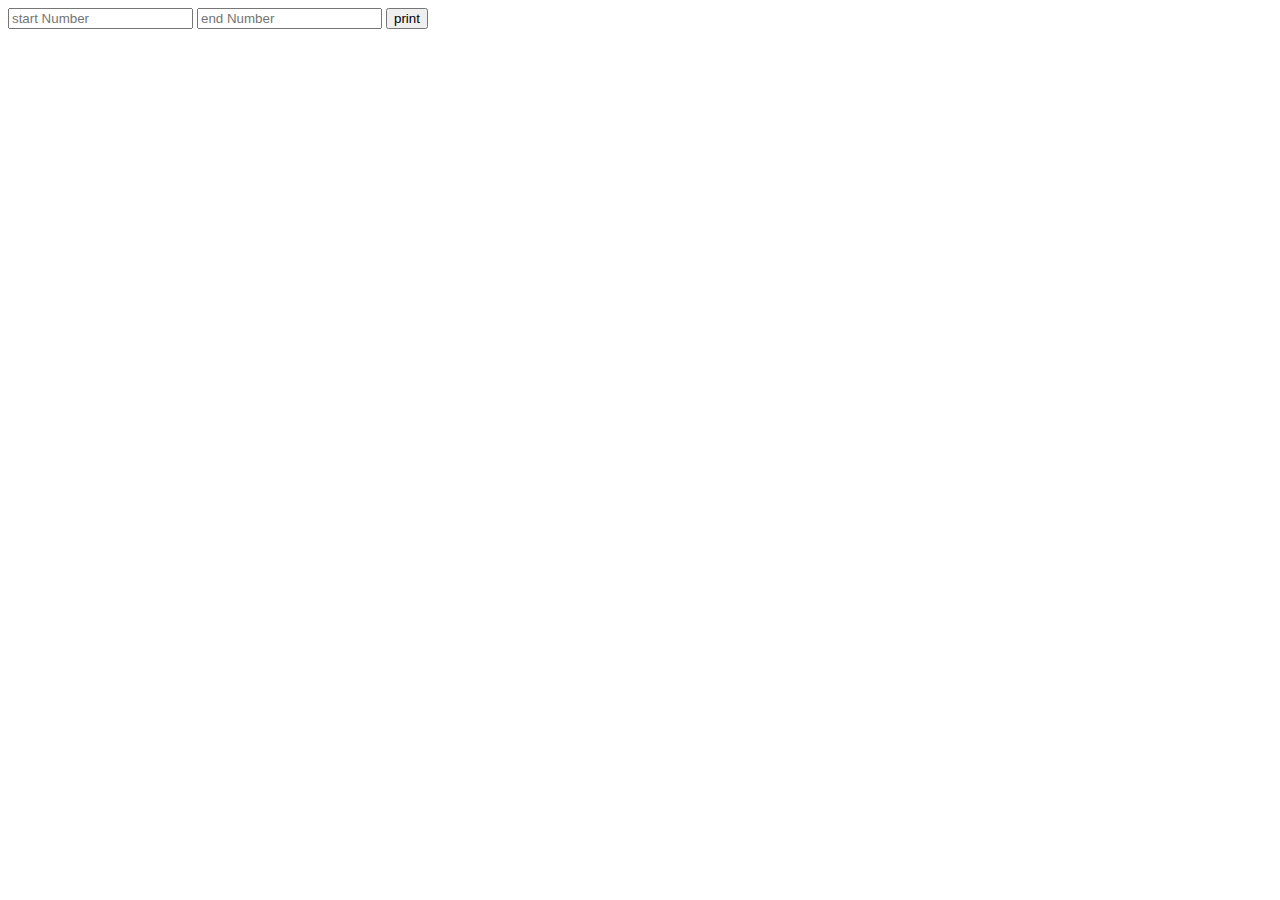
<file: javascript-loop/Ascending.html>
<!DOCTYPE html>
<html lang="en">

<head>
    <meta charset="UTF-8">
    <meta name="viewport" content="width=device-width, initial-scale=1.0">
    <title>ASCENDING NUMBER </title>
</head>

<body>
    <input type="text" placeholder="start Number" id="start">
    <input type="text" placeholder="end Number" id="end">

    <button onclick="printNumber()"> print </button>

    <div id="output"></div>

    <script>
        function printNumber() {

            let start = document.getElementById('start').value;
            let end = document.getElementById('end').value;

            start = Number(start)
            end = Number(end)

            for (var i = start; i <= end; i++) {
                if (i <= 10) {
                    document.getElementById('output').innerHTML += i + "<br>";
                }
            }

        }

    </script>

</body>

</html>
</file>
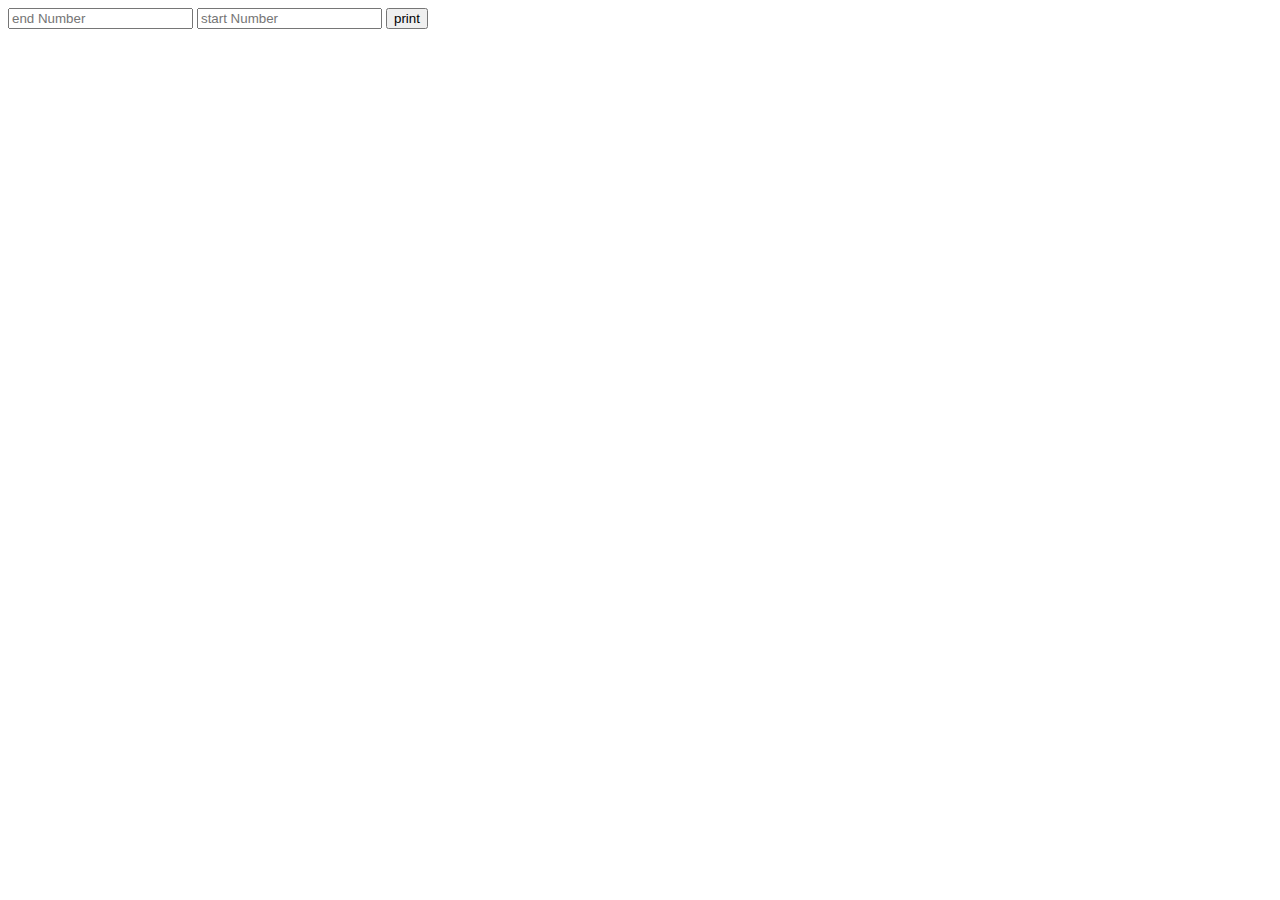
<file: javascript-loop/Descending.html>
<!DOCTYPE html>
<html lang="en">

<head>
    <meta charset="UTF-8">
    <meta name="viewport" content="width=device-width, initial-scale=1.0">
    <title>DESCENDING NUMBER </title>
</head>

<body>
    <input type="text" placeholder="end Number" id="end">
    <input type="text" placeholder="start Number" id="start">

    <button onclick="printNumber()"> print </button>

    <div id="output"> </div>

    <script>
        function printNumber() {


            let end = document.getElementById('end').value;
            let start = document.getElementById('start').value;

            end = Number(end)
            start = Number(start)

            for (var i = end; i >= start; i--) {




                if (i >= 1) {
                    document.getElementById('output').innerHTML += i + "<br>";
                }
            }

        }

    </script>

</body>

</html>
</file>
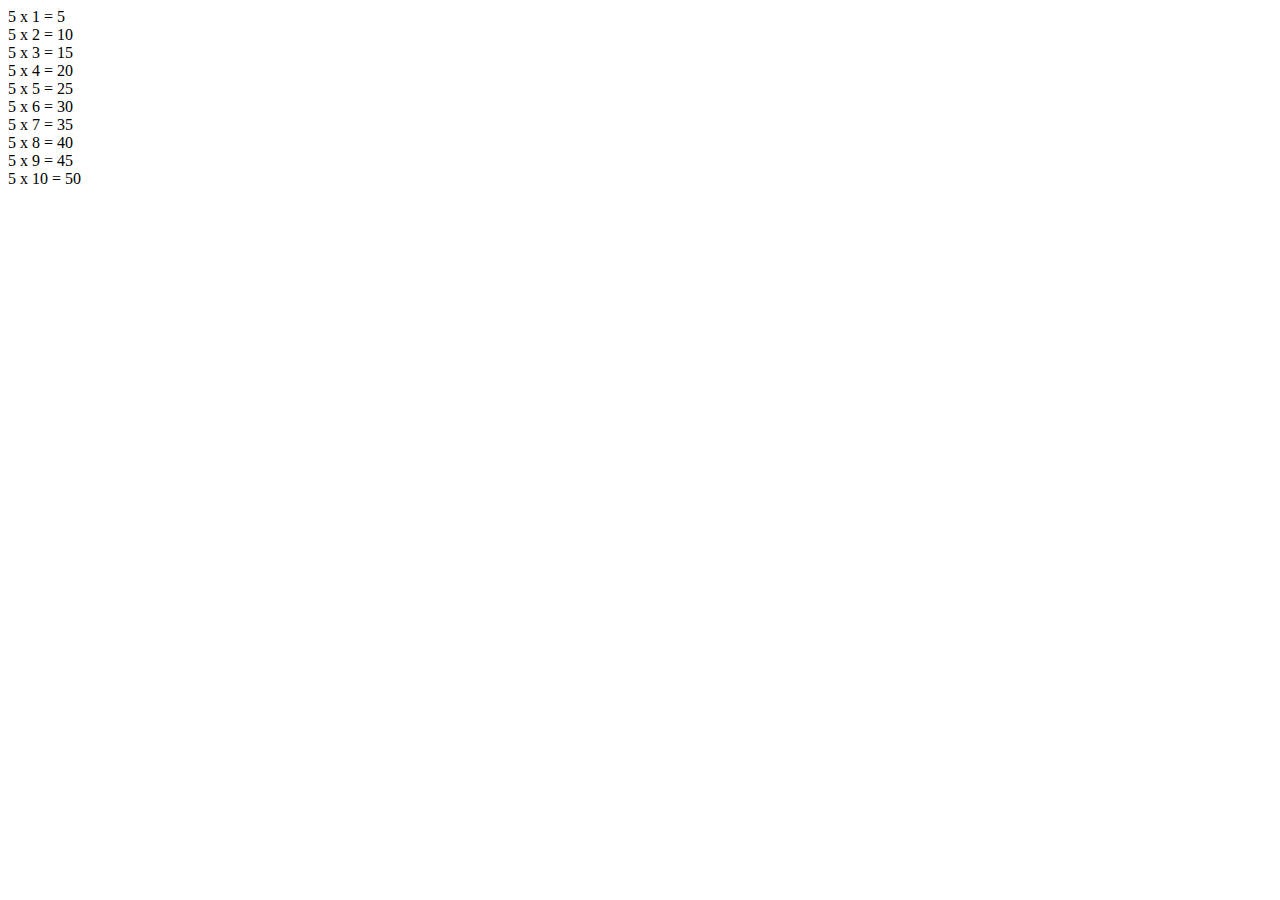
<file: javascript-loop/multiplication.html>
<!DOCTYPE html>
<html lang="en">

<head>
    <meta charset="UTF-8">
    <meta name="viewport" content="width=device-width, initial-scale=1.0">
    <title>Multiplication Table</title>
</head>

<body>

    <script>
        var num = 5;   // change this number
        var i = 1;

        while (i <= 10) {
            document.write(num + " x " + i + " = " + (num * i) + "<br>");
            i++;
        }
    </script>

</body>

</html>
</file>
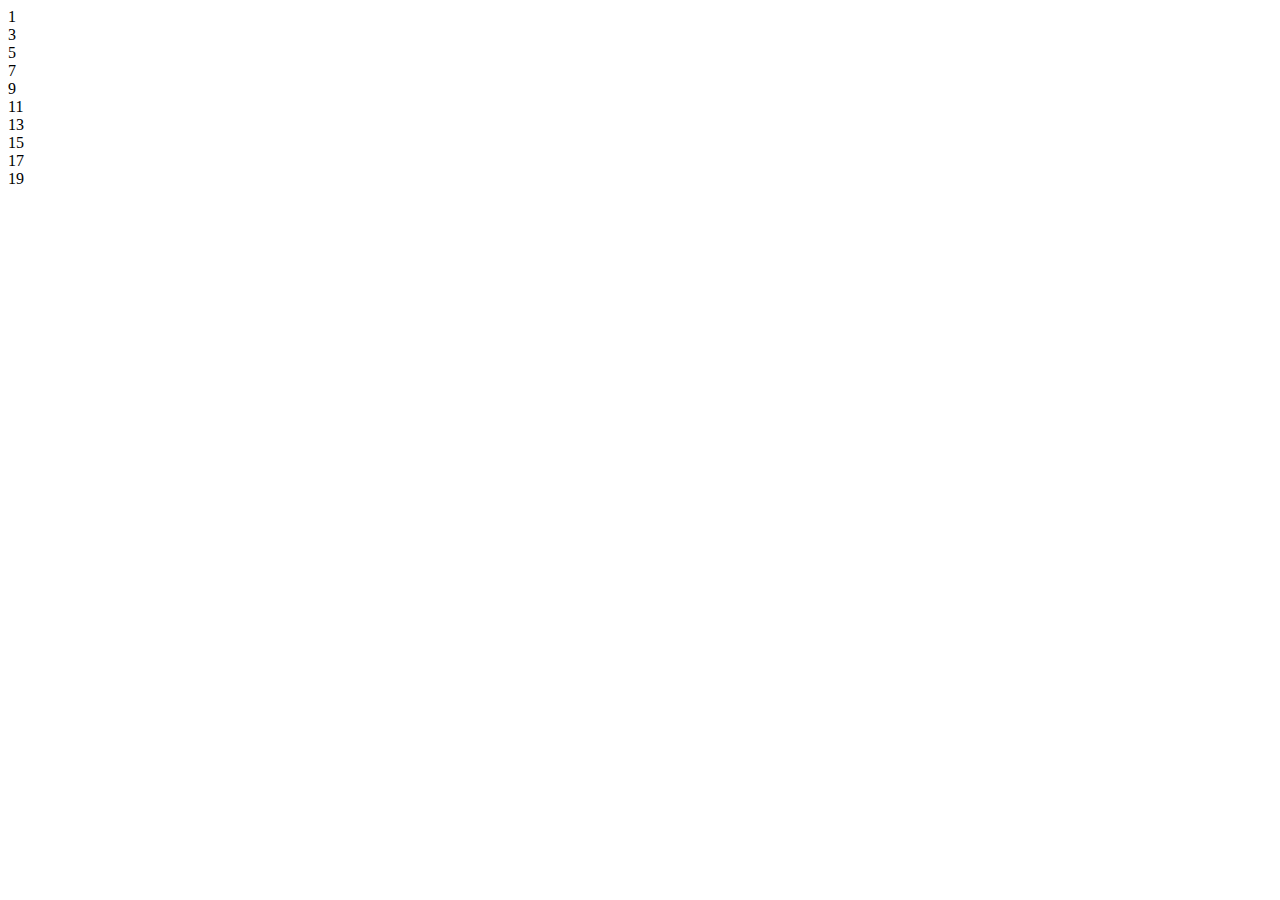
<file: javascript-loop/oddnumberwhile.html>
<!DOCTYPE html>
<html lang="en">

<head>
    <meta charset="UTF-8">
    <meta name="viewport" content="width=device-width, initial-scale=1.0">
    <title>Odd Numbers</title>
</head>

<body>

    <script>
        var start = 1;
        var end = 20;

        while (start <= end) {
            if (start % 2 !== 0) {
                document.write(start + "<br>");
            }
            start++;
        }
    </script>

</body>

</html>
</file>
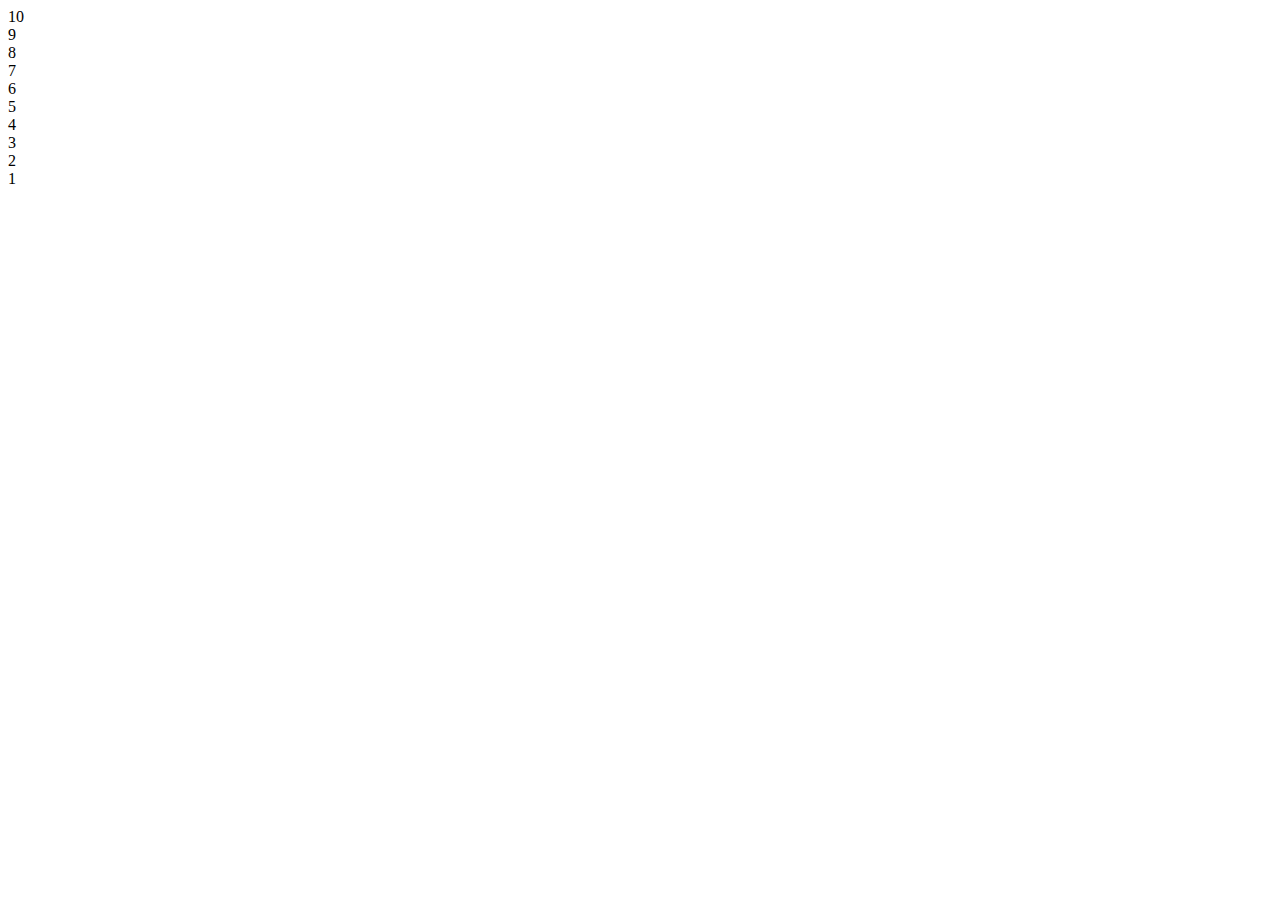
<file: javascript-loop/Reversenumber.html>
<!DOCTYPE html>
<html lang="en">

<head>
    <meta charset="UTF-8">
    <meta name="viewport" content="width=device-width, initial-scale=1.0">
    <title>Reverse Numbers</title>
</head>

<body>

    <script>
        var start = 10;

        while (start >= 1) {
            document.write(start + "<br>");
            start--;
        }
    </script>

</body>

</html>
</file>
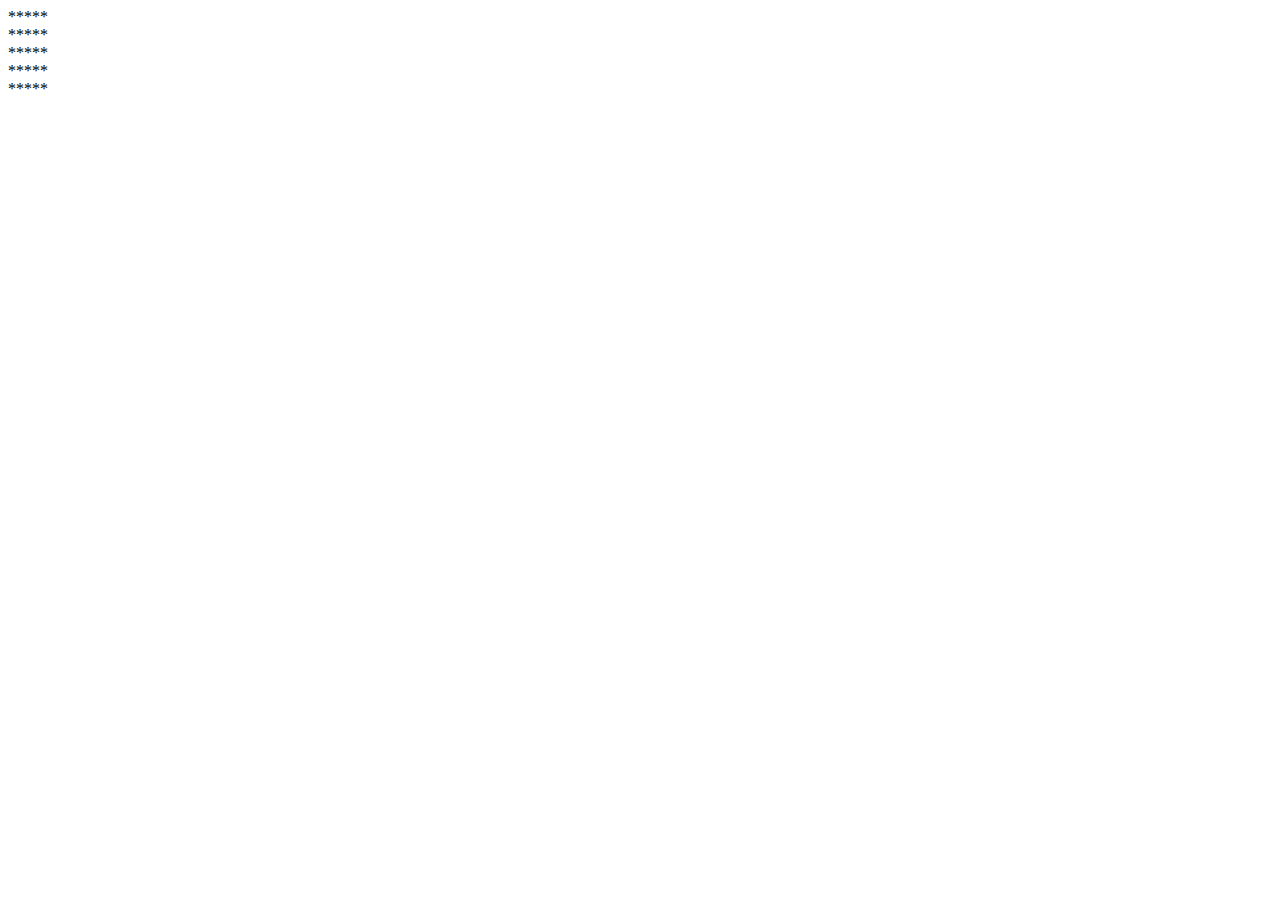
<file: javascript-loop/squarestar.html>
<!DOCTYPE html>
<html lang="en">

<head>
    <meta charset="UTF-8">
    <meta name="viewport" content="width=device-width, initial-scale=1.0">
    <title>Square Star Pattern</title>
</head>

<body>

    <script>
        var i = 1;
        var j;

        while (i <= 5) {
            j = 1;
            while (j <= 5) {
                document.write("*");
                j++;
            }
            document.write("<br>");
            i++;
        }
    </script>

</body>

</html>
</file>
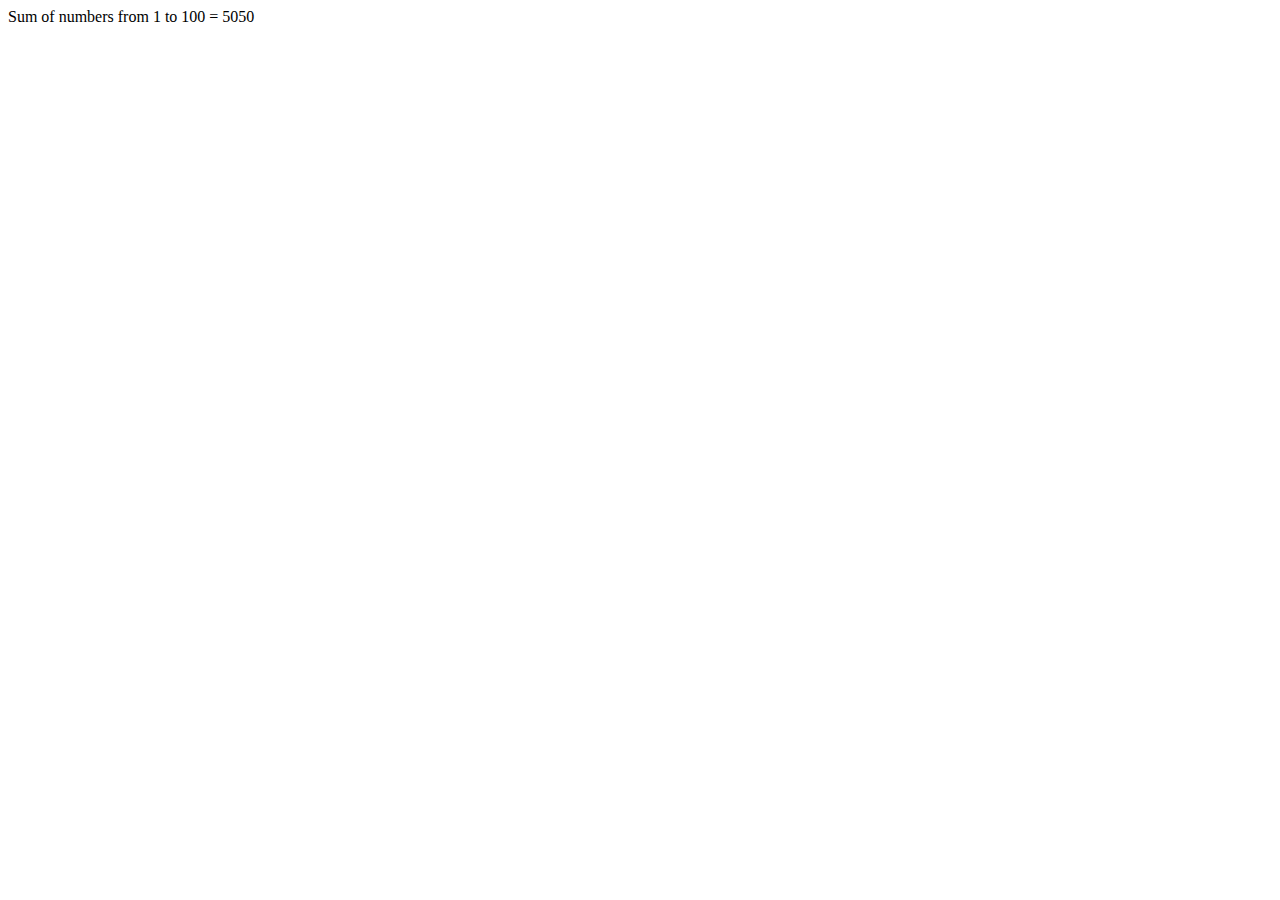
<file: javascript-loop/sumnumbers.html>
<!DOCTYPE html>
<html lang="en">

<head>
    <meta charset="UTF-8">
    <meta name="viewport" content="width=device-width, initial-scale=1.0">
    <title> Sum of NUMBERS </title>
</head>

<body>

    <script>
        var start = 1;
        var end = 100;
        var sum = 0;

        while (start <= end) {
            sum = sum + start;
            start++;
        }

        document.write("Sum of numbers from 1 to 100 = " + sum);
    </script>

</body>

</html>
</file>
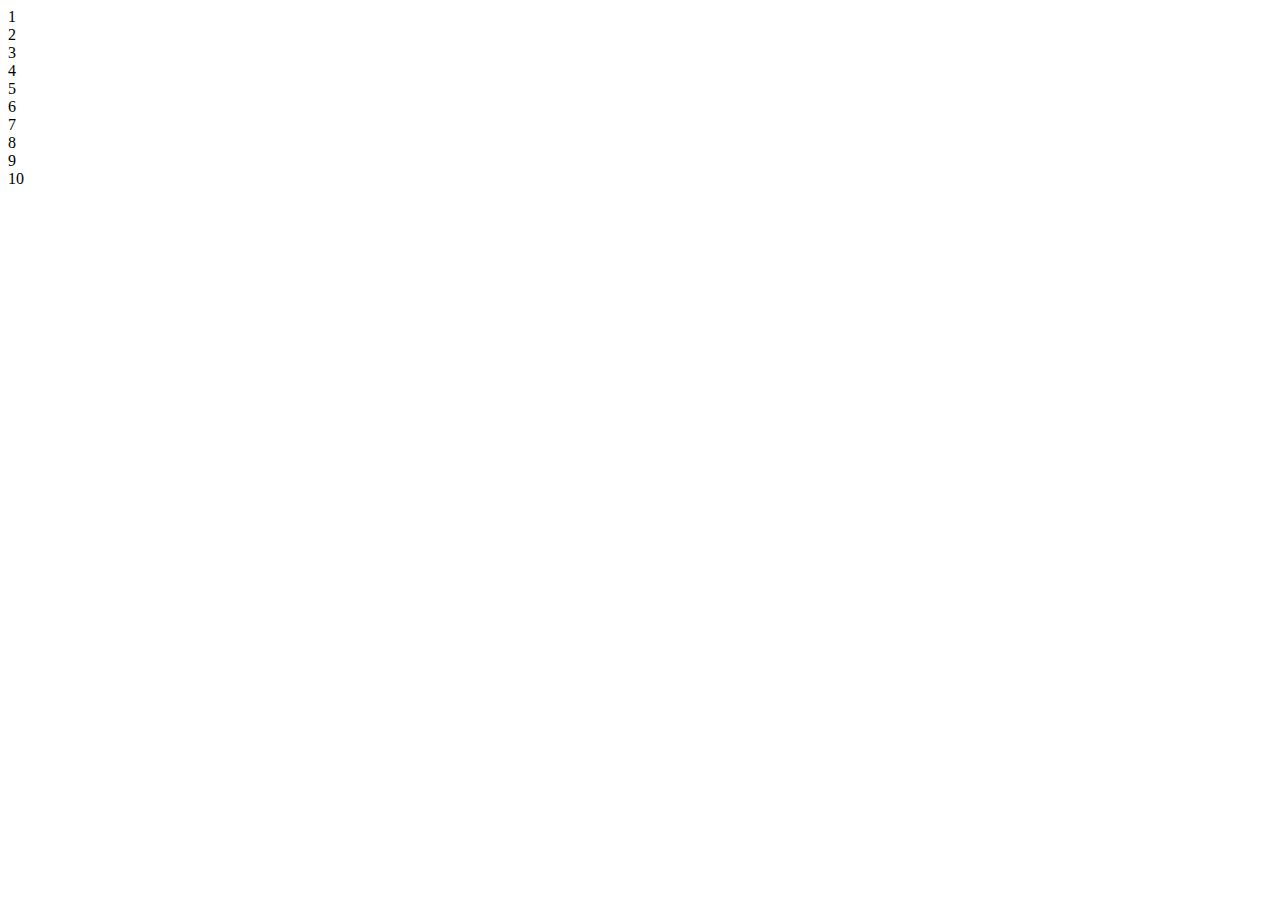
<file: javascript-loop/whileloop.html>
<!DOCTYPE html>
<html lang="en">

<head>
    <meta charset="UTF-8">
    <meta name="viewport" content="width=device-width, initial-scale=1.0">
    <title>While Loop</title>
</head>

<body>

    <script>
        var start = 1;
        var end = 10;

        while (start <= end) {
            document.write(start + "<br>");
            start++;
        }
    </script>

</body>

</html>
</file>
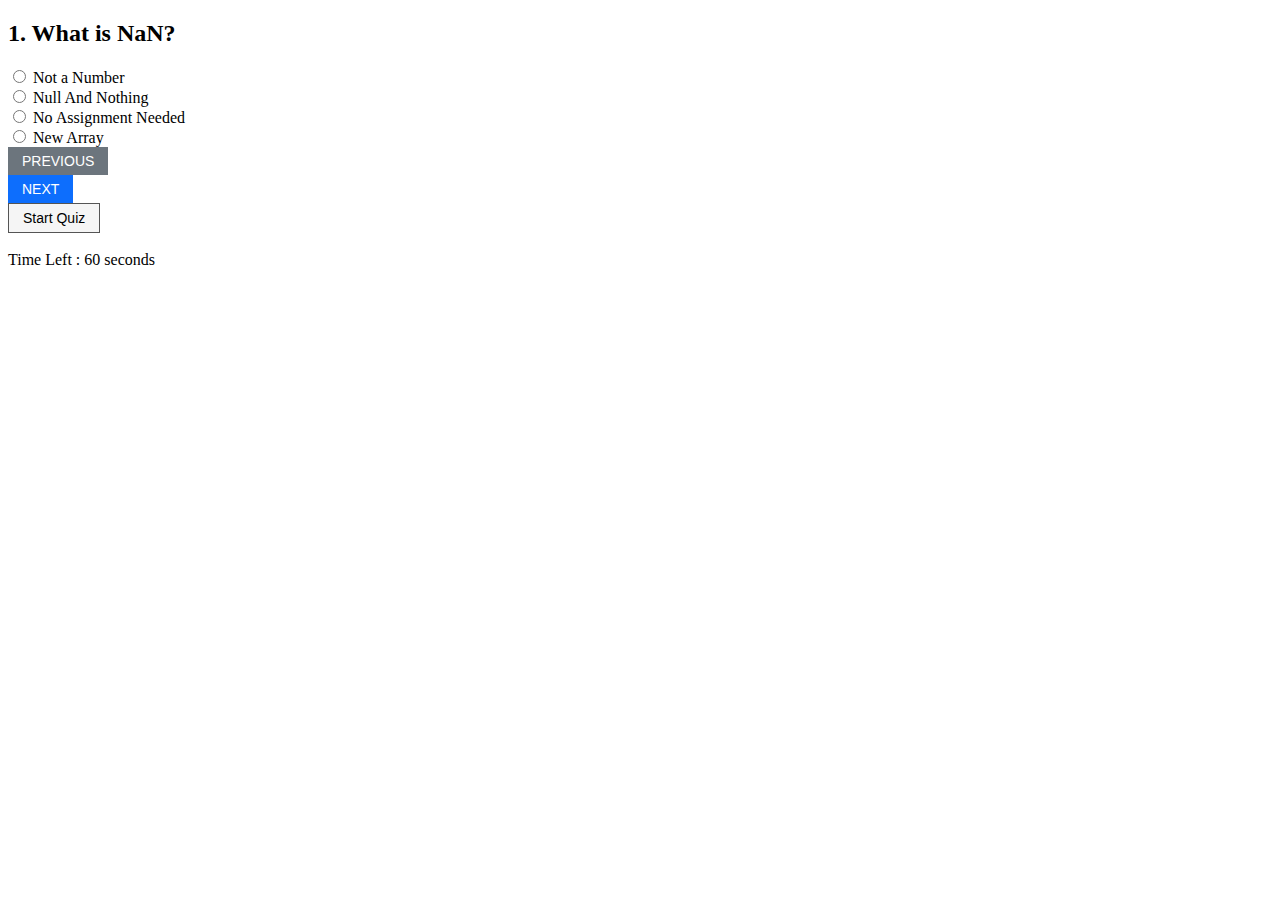
<file: quizapplication/Quizindex.html>
<!DOCTYPE html>
<html lang="en">

<head>
    <meta charset="UTF-8">
    <meta name="viewport" content="width=device-width, initial-scale=1.0">
    <title> QUIZ APPLICATION </title>
    <link href="https://cdn.jsdelivr.net/npm/bootstrap@5.0.2/dist/css/bootstrap.min.css" rel="stylesheet"
        integrity="sha384-EVSTQN3/azprG1Anm3QDgpJLIm9Nao0Yz1ztcQTwFspd3yD65VohhpuuCOmLASjC" crossorigin="anonymous">
</head>
<style>
    button {
        padding: 6px 14px;
        font-size: 14px;
        border: 1px solid #555;
        background: #f5f5f5;
        cursor: pointer;
    }

    #prev {
        background-color: #6c757d;
        /* Gray */
        color: white;
        border: none;
    }

    #NEXT {
        background-color: #0d6efd;
        /* Blue */
        color: white;
        border: none;
    }

    #OUTPUT {
        background-color: #198754;
        /* Green */
        color: white;
    }
</style>


<body>
    <div class="col-lg-6 mx-auto my-5 p-5 shadow">
        <h2 id="question"></h2>

        <div>
            <input type="radio" class="form-check-input" value="0" name="option">
            <span id="option1"></span>
        </div>

        <div>
            <input type="radio" class="form-check-input" value="1" name="option">
            <span id="option2"></span>
        </div>

        <div>
            <input type="radio" class="form-check-input" value="2" name="option">
            <span id="option3"></span>
        </div>

        <div>
            <input type="radio" class="form-check-input" value="3" name="option">
            <span id="option4"></span>
        </div>






        <div class="btn-group mt-5">
            <button onclick="prevQuestion()" id="prev" class="btn btn-info">
                PREVIOUS
            </button>


            <button onclick="nextQuestion()" id="NEXT" class="btn btn-warning">
                NEXT
            </button>

            <button id="OUTPUT" class="btn btn-success" style="display:none;">
                SUBMIT
            </button>
        </div>
    </div>


    <button id="startBtn" onclick="startQuiz()">Start Quiz</button>
    <br><br>
    Time Left : <span id="timer">60</span> seconds



    <script src="Quiz.js"></script>
</body>

</html>
</file>
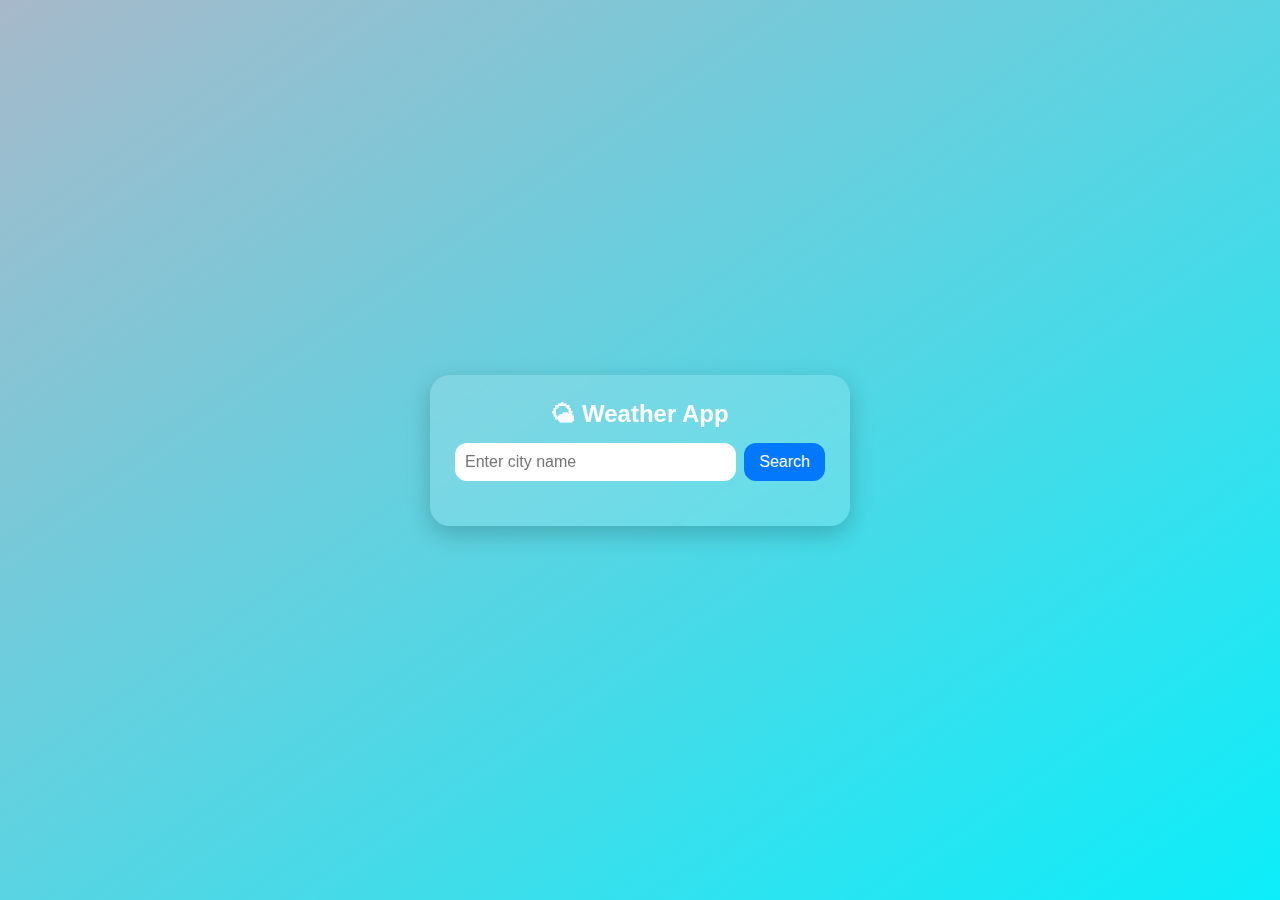
<file: Weather API/Weather.html>
<!DOCTYPE html>
<html lang="en">
<head>
  <meta charset="UTF-8">
  <meta name="viewport" content="width=device-width, initial-scale=1.0">
  <link rel="stylesheet" href="weather.css">
  <title>Responsive Weather App</title>

</head>
<body>
  <div class="container">
    <h2>🌤 Weather App</h2>
    <div class="search-box">
      <input type="text" id="cityInput" placeholder="Enter city name">
      <button onclick="getWeather()">Search</button>
    </div>

    <div class="weather" id="weatherBox">
      <h3 id="cityName"></h3>
      <img id="weatherIcon" alt="Weather Icon">
      <p class="temp" id="temperature"></p>
      <p class="desc" id="description"></p>

      <div class="details">
        <div class="detail-box">
          <h4 id="humidity"></h4>
          <p>Humidity</p>
        </div>
        <div class="detail-box">
          <h4 id="wind"></h4>
          <p>Wind</p>
        </div>
        <div class="detail-box">
          <h4 id="pressure"></h4>
          <p>Pressure</p>
        </div>
        <div class="detail-box">
          <h4 id="feelsLike"></h4>
          <p>Feels Like</p>
        </div>
      </div>
    </div>
  </div>

  <script>
    async function getWeather() {
      const city = document.getElementById("cityInput").value.trim();
      if (!city) return alert("Please enter a city");

      const apiKey = "cf5f6fc3fe71b71797c81d1f73e8f5a9"; // Replace with OpenWeather API key
      const url = `https://api.openweathermap.org/data/2.5/weather?q=${city}&appid=${apiKey}&units=metric`;

      try {
        const res = await fetch(url);
        if (!res.ok) {
          alert("City not found!");
          return;
        }
        const data = await res.json();

        document.getElementById("cityName").innerText = `${data.name}, ${data.sys.country}`;
        document.getElementById("temperature").innerText = data.main.temp + "°C";
        document.getElementById("description").innerText = data.weather[0].description;
        document.getElementById("humidity").innerText = data.main.humidity + "%";
        document.getElementById("wind").innerText = data.wind.speed + " km/h";
        document.getElementById("pressure").innerText = data.main.pressure + " hPa";
        document.getElementById("feelsLike").innerText = data.main.feels_like + "°C";
        document.getElementById("weatherIcon").src =
          `http://openweathermap.org/img/wn/${data.weather[0].icon}@2x.png`;

        document.getElementById("weatherBox").style.display = "block";
      } catch (error) {
        console.error(error);
        alert("Error fetching weather data");
      }
    }
  </script>
</body>
</html>
</file>
<file: Weather API/weather.css>
* {
      margin: 0;
      padding: 0;
      box-sizing: border-box;
    }

    body {
      font-family: "Segoe UI", sans-serif;
      background: linear-gradient(to bottom right, #a7b9ca, #0ceefa);
      display: flex;
      align-items: center;
      justify-content: center;
      min-height: 100vh;
      padding: 15px;
    }

    .container {
      background: rgba(255, 255, 255, 0.15);
      padding: 25px;
      border-radius: 20px;
      text-align: center;
      width: 100%;
      max-width: 420px;
      box-shadow: 0 8px 25px rgba(0, 0, 0, 0.2);
      backdrop-filter: blur(6px);
    }

    h2 {
      color: #ffffff;
      margin-bottom: 15px;
    }

    .search-box {
      display: flex;
      justify-content: center;
      margin-bottom: 20px;
    }

    input {
      flex: 1;
      padding: 10px;
      border: none;
      border-radius: 12px;
      outline: none;
      font-size: 1rem;
    }

    button {
      padding: 10px 15px;
      margin-left: 8px;
      border: none;
      border-radius: 12px;
      background: #0378fd;
      color: #fff;
      cursor: pointer;
      font-size: 1rem;
      transition: 0.3s;
    }

    button:hover {
      background: #005fcc;
    }

    .weather {
      display: none;
      margin-top: 20px;
      color: #fff;
    }

    .weather img {
      width: 90px;
    }

    .temp {
      font-size: 2.5rem;
      font-weight: bold;
    }

    .desc {
      font-size: 1.2rem;
      margin-top: 5px;
      text-transform: capitalize;
    }

    .details {
      margin-top: 15px;
      display: grid;
      grid-template-columns: repeat(2, 1fr);
      gap: 12px;
    }

    .detail-box {
      background: rgba(255, 255, 255, 0.2);
      padding: 12px;
      border-radius: 12px;
    }

    .detail-box h4 {
      font-size: 1.2rem;
      margin-bottom: 5px;
    }

    .detail-box p {
      font-size: 0.9rem;
    }

    /* Responsive */
    @media (max-width: 480px) {
      .temp {
        font-size: 2rem;
      }
      input {
        font-size: 0.9rem;
      }
      button {
        font-size: 0.9rem;
      }
      .detail-box h4 {
        font-size: 1rem;
      }
    }
</file>
